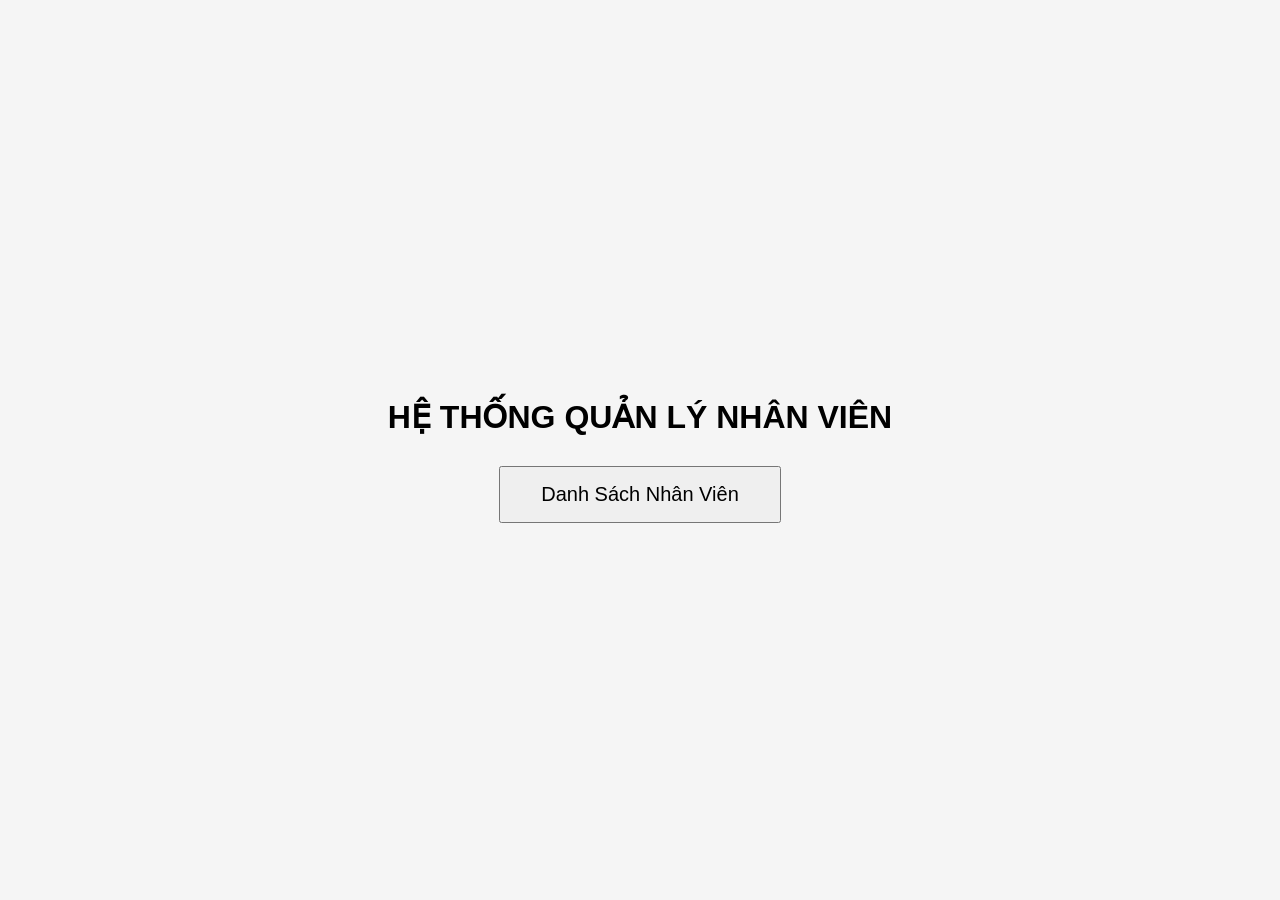
<file: index.html>
<!DOCTYPE html>
<html lang="vi">
<head>
    <meta charset="UTF-8">
    <meta name="viewport" content="width=device-width, initial-scale=1.0">
    <title>Home Page</title>
    <style>
        body{
            margin:0;
            height:100vh;
            display:flex;
            justify-content:center;
            align-items:center;
            font-family:Arial, sans-serif;
            background:#f5f5f5;
        }
        .container{
            text-align:center;
        }
        h1{
            margin-bottom:30px;
        }
        button{
            padding:15px 40px;
            font-size:20px;
            cursor:pointer;
        }
    </style>
</head>
<body>
    <div class="container">
        <h1>HỆ THỐNG QUẢN LÝ NHÂN VIÊN</h1>
        <button onclick="openListPage()">
            Danh Sách Nhân Viên
        </button>
    </div>
    <script>
        function openListPage()
        {
            window.location.href = "ListPages.html";
        }
    </script>
</body>
</html>
</file>
